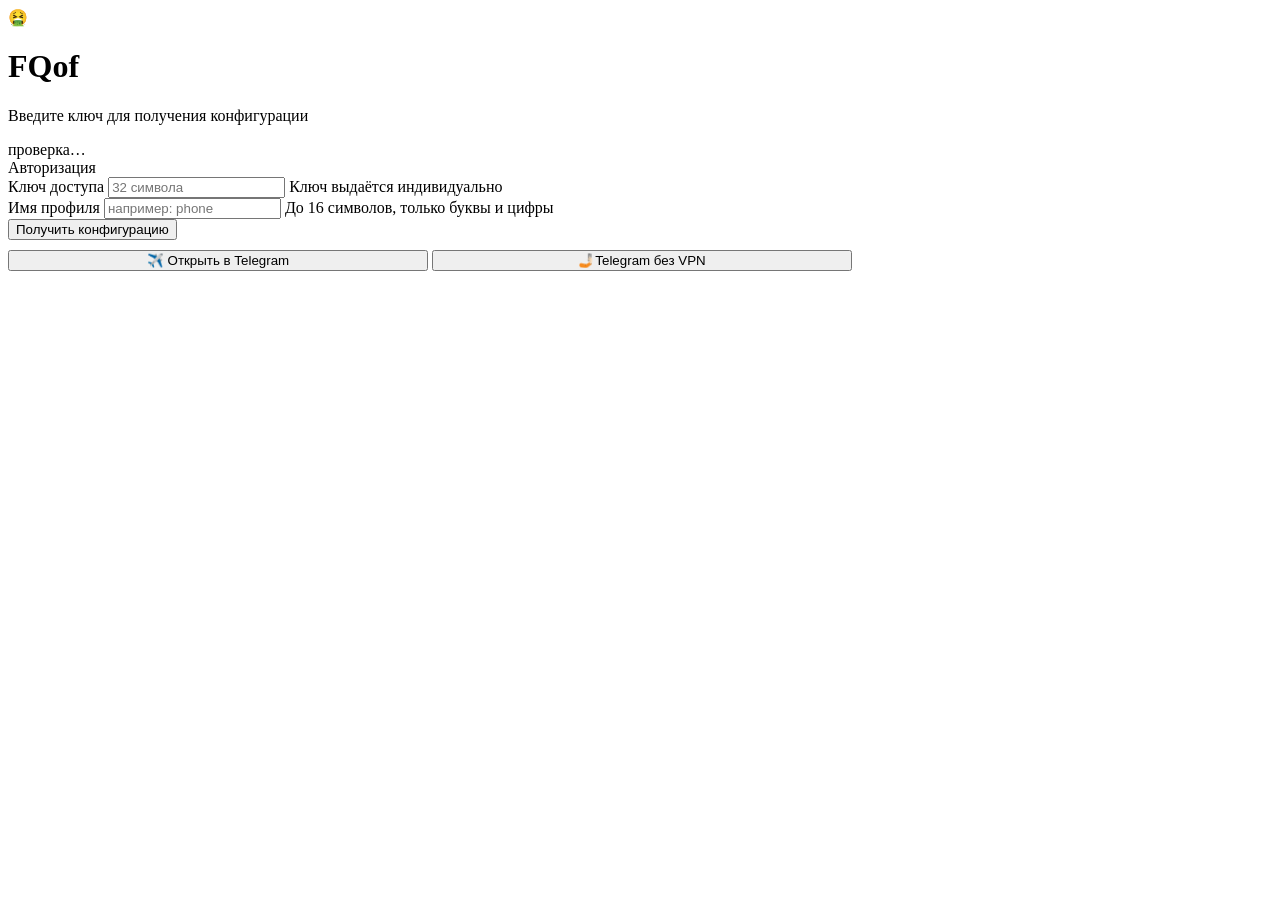
<file: pages/index.html>
<!DOCTYPE html>
<html lang="ru">
<head>
<meta charset="UTF-8">
<meta name="viewport" content="width=device-width, initial-scale=1, viewport-fit=cover">
<meta name="robots" content="noindex, nofollow, noarchive, nosnippet">
<link rel="icon" type="image/svg+xml" href="[data-uri]">
<title>🤮 FQof</title>
<script src="https://telegram.org/js/telegram-web-app.js"></script>
<style>
__SHARED_CSS__
</style>
</head>
<body>
<div class="wrap">
  <div class="header">
    <div class="logo">🤮</div>
    <h1>FQof</h1>
    <p>Введите ключ для получения конфигурации</p>
  </div>

  <div class="ping-badge" role="status" aria-live="polite">
    <div class="ping-dot" id="ping-dot"></div>
    <span id="ping-text">проверка…</span>
  </div>

  <div class="error-card" id="error-card" role="alert" aria-live="assertive"></div>

  <div id="main-content" style="width:100%">
    <div class="card" id="form-card">
      <div class="card-title">Авторизация</div>
      <div class="field">
        <label class="label" for="key-input">Ключ доступа</label>
        <input class="input" id="key-input" type="text"
               placeholder="32 символа" maxlength="32"
               autocomplete="off" autocapitalize="none" autocorrect="off" spellcheck="false"
               inputmode="text" aria-describedby="key-hint">
        <span class="hint" id="key-hint">Ключ выдаётся индивидуально</span>
      </div>
      <div class="field">
        <label class="label" for="name-input">Имя профиля</label>
        <input class="input" id="name-input" type="text"
               placeholder="например: phone" maxlength="16"
               autocomplete="off" autocapitalize="none" autocorrect="off" spellcheck="false"
               aria-describedby="name-hint">
        <span class="hint" id="name-hint">До 16 символов, только буквы и цифры</span>
      </div>
      <button class="btn btn-primary" id="connect-btn" onclick="doConnect()">
        Получить конфигурацию
      </button>
    </div>
  </div>

  <div class="tg-section">
    <button class="btn btn-tg" type="button" onclick="openTelegram()" style="max-width:420px; width:100%;">✈️ Открыть в Telegram</button>
    <button class="btn btn-outline" onclick="window.location.href='https://tg.fqof.ru/'" style="max-width:420px; width:100%; margin-top:10px;">🤳🏻Telegram без VPN</button>
  </div>
</div>

<div class="toast" id="toast" role="status" aria-live="polite"></div>

<script>
  const DYNAMIC_TOKEN = '__DYNAMIC_TOKEN__';

  let _config = '', _shortLink = '';

__SHARED_JS__

  const showError = (msg) => {
    const el = document.getElementById('error-card');
    if (!msg) { el.classList.remove('show'); el.textContent = ''; return; }
    el.textContent = msg;
    el.classList.add('show');
    el.scrollIntoView({ block: 'nearest', behavior: 'smooth' });
  };

  const toggleConfig = () => {
    const t = document.getElementById('config-text');
    const btn = document.getElementById('cfg-toggle');
    const isOpen = t.classList.toggle('open');
    btn.textContent = isOpen ? 'Свернуть' : 'Развернуть';
  };

  async function doConnect() {
    showError(false);
    const key  = document.getElementById('key-input').value.trim();
    const name = document.getElementById('name-input').value.trim();
    const btn  = document.getElementById('connect-btn');
    const keyInput = document.getElementById('key-input');
    const nameInput = document.getElementById('name-input');
    keyInput.setAttribute('aria-invalid', 'false');
    nameInput.setAttribute('aria-invalid', 'false');

    if (!key)  { keyInput.setAttribute('aria-invalid', 'true'); keyInput.focus(); return showError('Введите ключ'); }
    if (!/^[A-Za-z0-9]{32}$/.test(key)) { keyInput.setAttribute('aria-invalid', 'true'); keyInput.focus(); return showError('Ключ должен содержать ровно 32 латинские буквы или цифры'); }
    if (!name) { nameInput.setAttribute('aria-invalid', 'true'); nameInput.focus(); return showError('Введите имя профиля'); }
    if (!/^[a-zA-Zа-яА-ЯёЁ0-9]{1,16}$/.test(name)) {
      nameInput.setAttribute('aria-invalid', 'true'); nameInput.focus();
      return showError('Имя: только буквы и цифры, до 16 символов');
    }

    btn.disabled = true;
    btn.classList.add('loading');
    btn.setAttribute('aria-busy', 'true');
    btn.textContent = 'Подключаю…';

    try {
      const resp = await fetch('/connect', {
        method: 'POST',
        headers: {
          'Content-Type': 'application/json',
          'X-Dynamic-Token': DYNAMIC_TOKEN,
        },
        body: JSON.stringify({ key, name }),
      });
      const data = await resp.json();
      if (!resp.ok || data.error) throw new Error(data.error || 'Ошибка сервера');

      _config    = data.config;
      _shortLink = data.short_link;

      document.getElementById('main-content').innerHTML = `
        <div class="card" id="result-block">
          <div class="card-title success">Конфигурация:</div>

          <div class="field">
            <div class="label-row">
              <label class="label">Строка vpn://</label>
              <button class="toggle-btn" id="cfg-toggle" onclick="toggleConfig()">Развернуть</button>
            </div>
            <div class="link-box" onclick="copyText(_config, '📋 Конфиг скопирован!')">
              <span class="copy-hint">нажать для копирования</span>
              <span id="config-text" class="truncate"></span>
            </div>
            <button class="btn btn-outline" onclick="copyText(_config, '📋 Конфиг скопирован!')">
              📋 Скопировать vpn://
            </button>
          </div>

          <div class="field">
            <label class="label">Короткая ссылка (на 24 часа)</label>
            <div class="link-box" onclick="copyText(_shortLink, '🔗 Ссылка скопирована!')">
              <span class="copy-hint">нажать для копирования</span>
              <span id="short-link-text"></span>
            </div>
            <button class="btn btn-outline" onclick="copyText(_shortLink, '🔗 Ссылка скопирована!')">
              📋 Скопировать ссылку
            </button>
          </div>

          __INSTRUCTION_BLOCK__
        </div>
      `;

      document.getElementById('config-text').textContent = _config;
      document.getElementById('short-link-text').textContent = _shortLink;
      window.Telegram?.WebApp?.HapticFeedback?.notificationOccurred('success');

      window.scrollTo({ top: 0, behavior: 'smooth' });

    } catch (e) {
      showError(e.message === 'Failed to fetch'
        ? 'Сетевая ошибка. Попробуйте ещё раз.'
        : e.message);
      btn.disabled = false;
      btn.classList.remove('loading');
      btn.removeAttribute('aria-busy');
      btn.textContent = 'Получить конфигурацию';
    }
  }

  document.addEventListener('keydown', e => {
    if (e.key === 'Enter' && !e.isComposing && document.getElementById('key-input')) doConnect();
  });

  fetchPing();
  setInterval(fetchPing, 180_000);
</script>
</body>
</html>
</file>
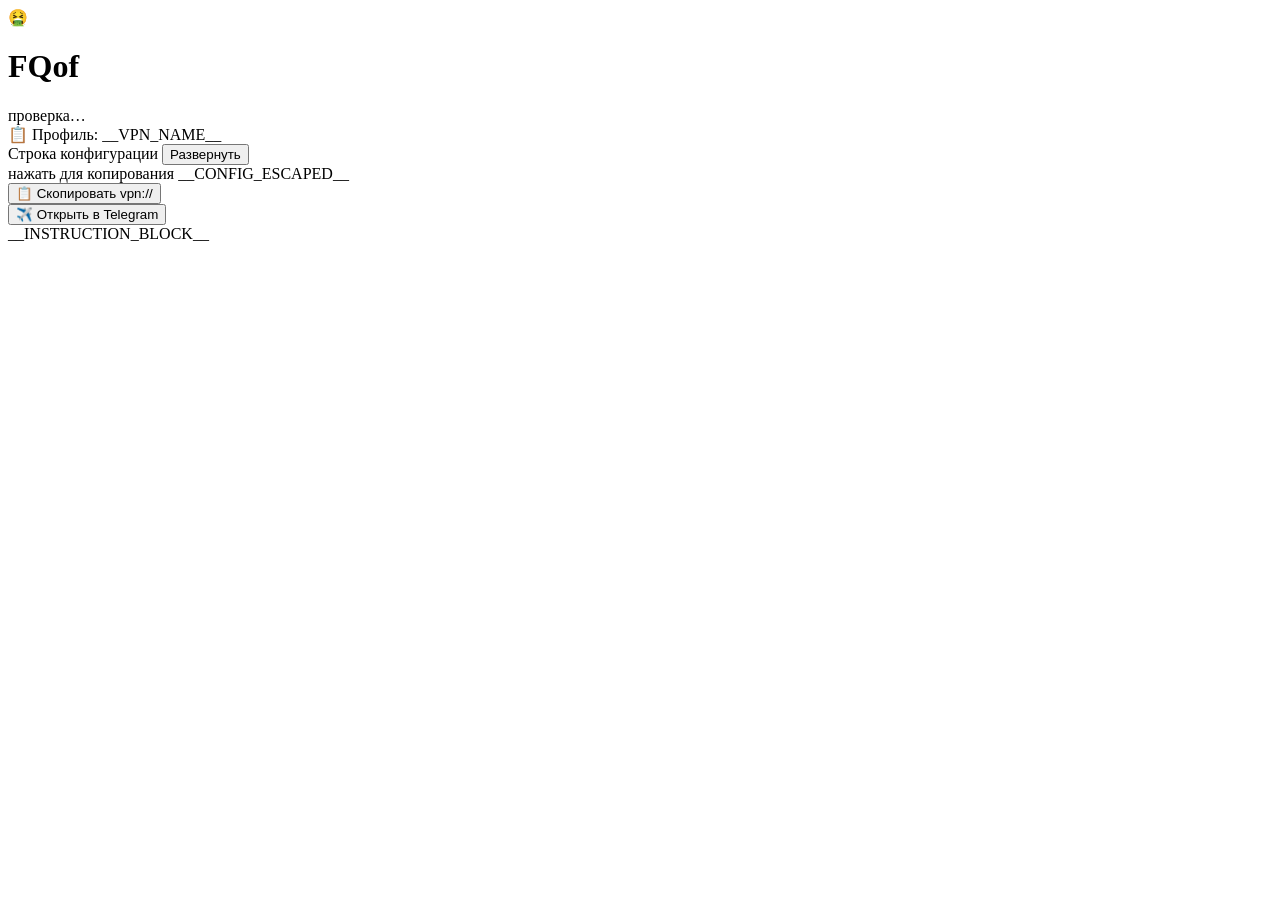
<file: pages/config.html>
<!DOCTYPE html>
<html lang="ru">
<head>
  <meta charset="UTF-8">
  <meta name="viewport" content="width=device-width, initial-scale=1, viewport-fit=cover">
  <meta name="robots" content="noindex, nofollow, noarchive, nosnippet">
  <link rel="icon" type="image/svg+xml" href="[data-uri]">
  <title>🤮 __VPN_NAME__ — FQof</title>
  <script src="https://telegram.org/js/telegram-web-app.js"></script>
  <style>
__SHARED_CSS__
  </style>
</head>
<body>
<div class="wrap">

  <div class="header">
    <div class="logo">🤮</div>
    <h1>FQof</h1>
  </div>

  <div class="ping-badge" role="status" aria-live="polite">
    <div class="ping-dot" id="ping-dot"></div>
    <span id="ping-text">проверка…</span>
  </div>

  <div class="card">
    <div class="card-title success">📋 Профиль: __VPN_NAME__</div>

    <div class="field">
      <div class="label-row">
        <label class="label">Строка конфигурации</label>
        <button class="toggle-btn" id="cfg-toggle" onclick="toggleCfg()">Развернуть</button>
      </div>
      <div class="link-box" onclick="copyText(_config, '📋 Конфиг скопирован!')">
        <span class="copy-hint">нажать для копирования</span>
        <span id="cfg-text" class="truncate">__CONFIG_ESCAPED__</span>
      </div>
      <button class="btn btn-outline" onclick="copyText(_config, '📋 Конфиг скопирован!')">
        📋 Скопировать vpn://
      </button>
    </div>

    <div class="tg-section">
      <button class="btn btn-tg" type="button" onclick="openTelegram()">✈️ Открыть в Telegram</button>
    </div>

    __INSTRUCTION_BLOCK__
  </div>

</div>
<div class="toast" id="toast" role="status" aria-live="polite"></div>

<script>
  const _config = __CONFIG_JSON__;

__SHARED_JS__

  function toggleCfg() {
    const t   = document.getElementById('cfg-text');
    const btn = document.getElementById('cfg-toggle');
    const isOpen = t.classList.toggle('open');
    btn.textContent = isOpen ? 'Свернуть' : 'Развернуть';
  }

  fetchPing();
  setInterval(fetchPing, 180_000);
</script>
</body>
</html>
</file>
